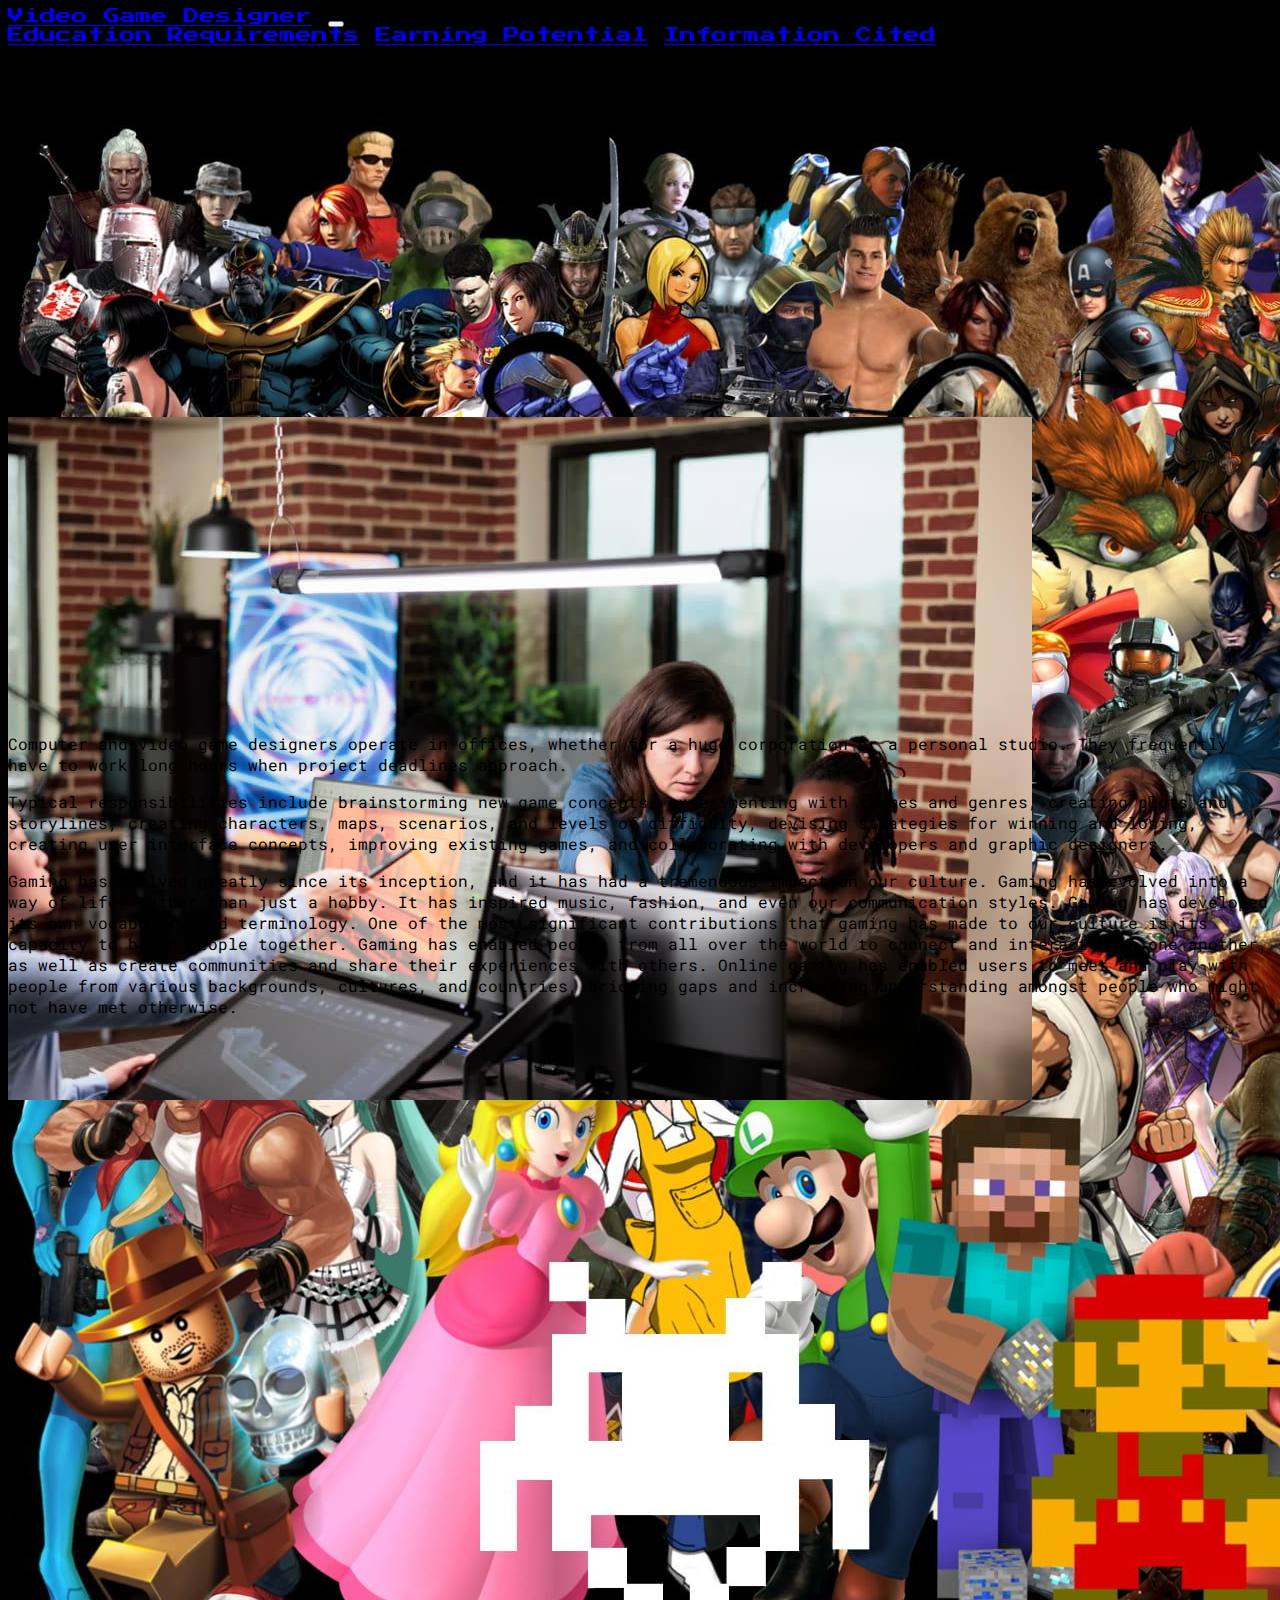
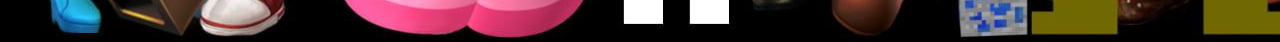
<file: index.html>
<!doctype html>
<html lang="en">

<head>
  <meta charset="utf-8">
  <meta name="viewport" content="width=device-width, initial-scale=1">
  <title>Video Game Designer Occupation</title>
  <link href="https://cdn.jsdelivr.net/npm/bootstrap@5.3.2/dist/css/bootstrap.min.css" rel="stylesheet"
    integrity="sha384-T3c6CoIi6uLrA9TneNEoa7RxnatzjcDSCmG1MXxSR1GAsXEV/Dwwykc2MPK8M2HN" crossorigin="anonymous">
  <link rel="stylesheet" href="style.css">
  <link rel="preconnect" href="https://fonts.googleapis.com">
  <link rel="preconnect" href="https://fonts.gstatic.com" crossorigin>
  <link href="https://fonts.googleapis.com/css2?family=Press+Start+2P&display=swap" rel="stylesheet">
  <link rel="preconnect" href="https://fonts.googleapis.com">
  <link rel="preconnect" href="https://fonts.gstatic.com" crossorigin>
  <link href="https://fonts.googleapis.com/css2?family=Jersey+20+Charted&family=Roboto+Mono:ital,wght@0,100..700;1,100..700&display=swap" rel="stylesheet">
</head>

<body class="body1">

  <!-- NavBar Starts -->
  <nav class="navbar navbar1 navbar-expand-lg border border-success">
    <div class="container-fluid">
      <a class="navbar-brand navbar1 text-success nav-link active" aria-current="page" href="#" onclick="window.location.href='index.html'">Video Game Designer</a>
      <button class="navbar-toggler" type="button" data-bs-toggle="collapse" data-bs-target="#navbarScroll"
        aria-controls="navbarScroll" aria-expanded="false" aria-label="Toggle navigation">
        <span class="navbar-toggler-icon"></span>
      </button>
      <div class="collapse navbar-collapse" id="navbarScroll">
        
          
        
            
              <a class="dropdown-item navbar1 text-success nav-link active" aria-current="page" href="#" onclick="window.location.href='CareerOverview.html'">Education Requirements</a>
              
              <a class="dropdown-item navbar1 text-success nav-link active" aria-current="page" href="#" onclick="window.location.href='money.html'">Earning Potential</a>
              
              <a class="dropdown-item navbar1 text-success nav-link active" aria-current="page" href="#" onclick="window.location.href='infocited.html'">Information Cited</a>
              

           
      </div>
    </div>
  </nav>
  <!-- NavBar Ends -->

  




    
    
    





  <div class="container-fluid">


    <!-- Career Overview Start -->




    <!-- Description Start -->
    <div class="row p-3">
      <div class="col-12 col-lg-4  align-items-center d-flex text-center rounded-3 border border-light rounded-lg-3 bg-success m-auto size">
        <p class="bodyfont">Characters, objectives, challenges, levels, settings, and narratives are examples of video game features created by designers. They collaborate with a variety of additional experts and teams, including technical and creative staff to make VIDEO GAMES!</p>
      </div>
      <div class="col-12 col-lg-6 text-center img1 p-3">
        <img class="img-fluid rounded-3 border rounded-lg-3" src="game1.jpg">
      </div>
    </div>
    <!-- Description End -->






    <!-- Work Environment Start -->
    <div class="row">
      <div class="col-12 col-lg-6 text-center img1">
        <img class="img-fluid rounded-3 border rounded-lg-3" src="game2.jpeg">
      </div>
      <div class="col-12 col-lg-4 align-items-center d-flex text-center rounded-3 border border-light rounded-lg-3 bg-success m-auto size">
        <p class="bodyfont">Computer and video game designers operate in offices, whether for a huge corporation or a personal studio. They frequently have to work long hours when project deadlines approach.</p>
      </div>
    </div>
    <!-- Work Environment End -->







    <!-- Responsibilities & Society Impact Start -->
    <div class="row p-3">
      <div class="col-12 col-lg-4  align-items-center d-flex text-center rounded-3 border border-light rounded-lg-3 bg-success m-auto size">
        <p class="bodyfont">Typical responsibilities include brainstorming new game concepts, experimenting with themes and genres, creating plots and storylines, creating characters, maps, scenarios, and levels of difficulty, devising strategies for winning and losing, creating user interface concepts, improving existing games, and collaborating with developers and graphic designers.</p>
      </div>
      <div class="col-12 col-lg-4  align-items-center d-flex text-center rounded-3 border border-light rounded-lg-3 bg-success m-auto size">
        <p class="bodyfont">Gaming has evolved greatly since its inception, and it has had a tremendous impact on our culture. Gaming has evolved into a way of life, rather than just a hobby. It has inspired music, fashion, and even our communication styles. Gaming has developed its own vocabulary and terminology. One of the most significant contributions that gaming has made to our culture is its capacity to bring people together. Gaming has enabled people from all over the world to connect and interact with one another, as well as create communities and share their experiences with others. Online gaming has enabled users to meet and play with people from various backgrounds, cultures, and countries, bridging gaps and increasing understanding amongst people who might not have met otherwise.</p>
      </div>
    </div>
    <!-- Responsibilities & Society Impact End -->














    <!-- Career Overview End -->



  </div>



  <script src="https://cdn.jsdelivr.net/npm/bootstrap@5.3.2/dist/js/bootstrap.bundle.min.js"
    integrity="sha384-C6RzsynM9kWDrMNeT87bh95OGNyZPhcTNXj1NW7RuBCsyN/o0jlpcV8Qyq46cDfL"
    crossorigin="anonymous"></script>
</body>

</html>
</file>
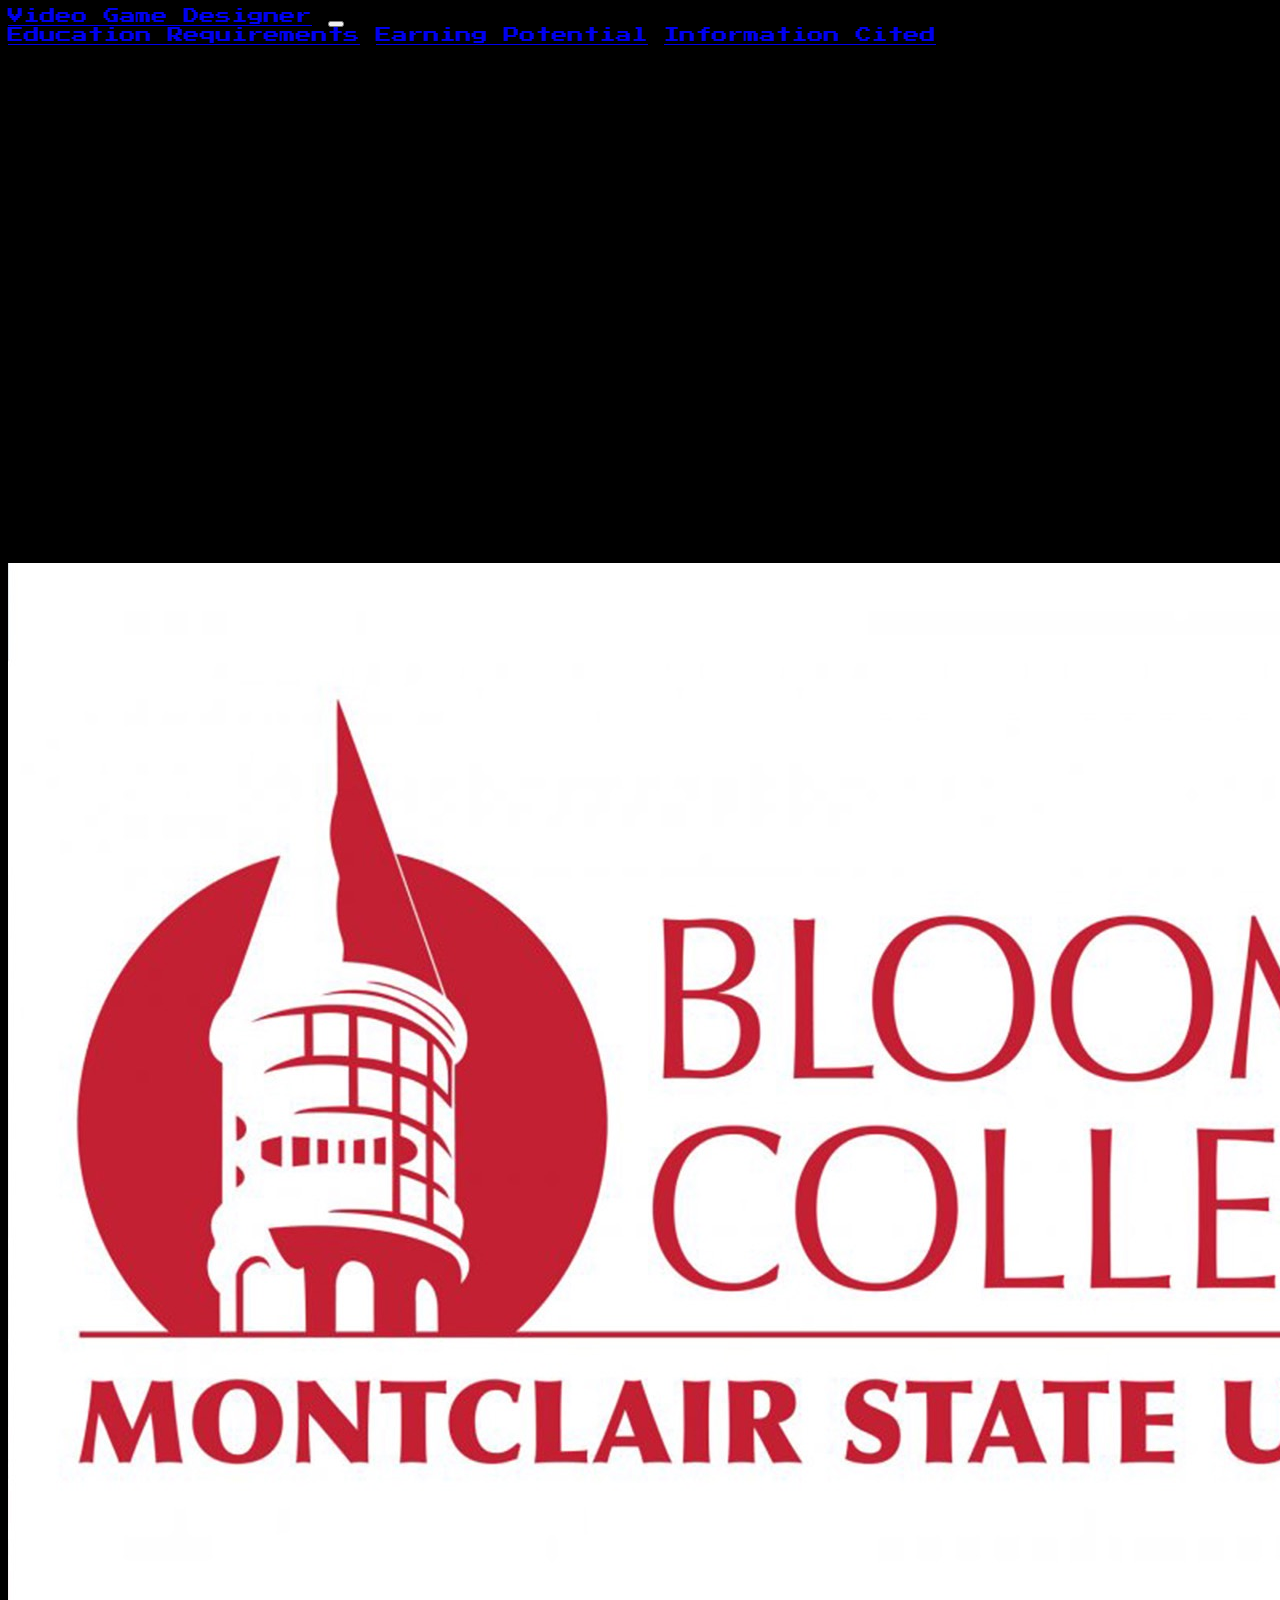
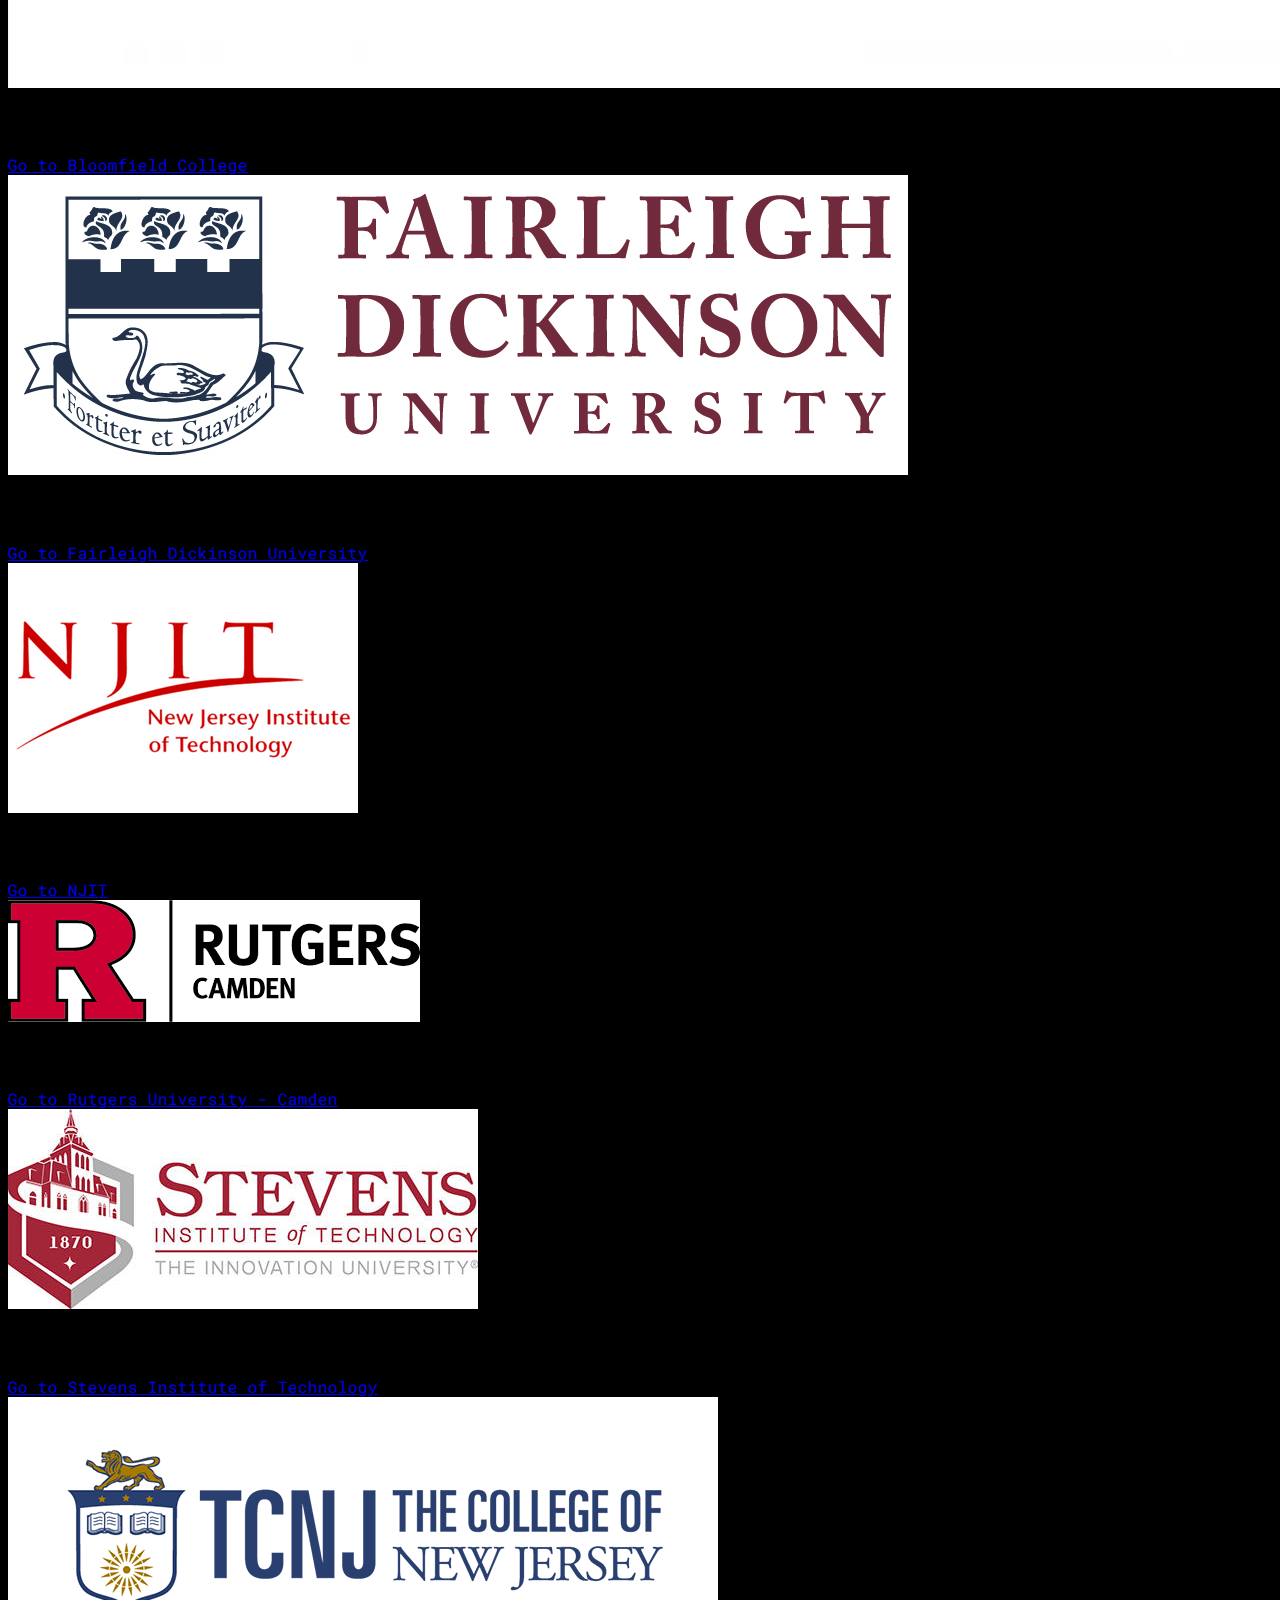
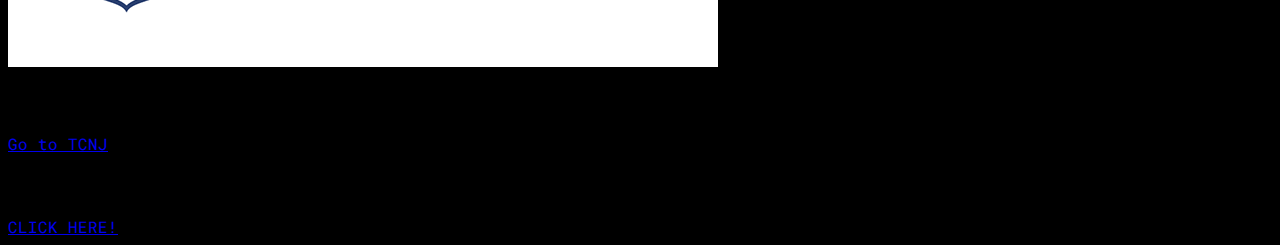
<file: CareerOverview.html>
<!doctype html>
<html lang="en">

<head>
  <meta charset="utf-8">
  <meta name="viewport" content="width=device-width, initial-scale=1">
  <title>Video Game Designer Occupation</title>
  <link href="https://cdn.jsdelivr.net/npm/bootstrap@5.3.2/dist/css/bootstrap.min.css" rel="stylesheet"
    integrity="sha384-T3c6CoIi6uLrA9TneNEoa7RxnatzjcDSCmG1MXxSR1GAsXEV/Dwwykc2MPK8M2HN" crossorigin="anonymous">
  <link rel="stylesheet" href="style.css">
  <link rel="preconnect" href="https://fonts.googleapis.com">
  <link rel="preconnect" href="https://fonts.gstatic.com" crossorigin>
  <link href="https://fonts.googleapis.com/css2?family=Press+Start+2P&display=swap" rel="stylesheet">
  <link rel="preconnect" href="https://fonts.googleapis.com">
  <link rel="preconnect" href="https://fonts.gstatic.com" crossorigin>
  <link href="https://fonts.googleapis.com/css2?family=Jersey+20+Charted&family=Roboto+Mono:ital,wght@0,100..700;1,100..700&display=swap" rel="stylesheet">
</head>

<body class="body1">

  <!-- NavBar Starts -->
  <nav class="navbar navbar1 navbar-expand-lg border border-success">
    <div class="container-fluid">
      <a class="navbar-brand navbar1 text-success nav-link active" aria-current="page" href="#" onclick="window.location.href='index.html'">Video Game Designer</a>
      <button class="navbar-toggler" type="button" data-bs-toggle="collapse" data-bs-target="#navbarScroll"
        aria-controls="navbarScroll" aria-expanded="false" aria-label="Toggle navigation">
        <span class="navbar-toggler-icon"></span>
      </button>
      <div class="collapse navbar-collapse" id="navbarScroll">
        
          
        
            
        <a class="dropdown-item navbar1 text-success nav-link active" aria-current="page" href="#" onclick="window.location.href='CareerOverview.html'">Education Requirements</a>
              
        <a class="dropdown-item navbar1 text-success nav-link active" aria-current="page" href="#" onclick="window.location.href='money.html'">Earning Potential</a>
        
        <a class="dropdown-item navbar1 text-success nav-link active" aria-current="page" href="#" onclick="window.location.href='infocited.html'">Information Cited</a>
              

           
      </div>
    </div>
  </nav>
  <!-- NavBar Ends -->

  <!-- Experience Start -->
  <div class="row p-3">
    <div class="col-lg-3 col-6 align-items-center d-flex text-center rounded-3 border border-light rounded-lg-3 bg-success m-auto size">
      <ul>
        <p class="bodyfont">Degrees Required</p>
        <li class="bodyfont">Bachelor's degree in software engineering</li>
      </ul>
      <ul>
        <p class="bodyfont">Experience Required</p>
        <li class="bodyfont">Data management</li>
        <li class="bodyfont">Software principles</li>
        <li class="bodyfont">Web development</li>
        <li class="bodyfont">UX/UI</li>
        <li class="bodyfont">And other areas</li>
      </ul>
    </div>
    <div class="col-lg-3 col-6 align-items-center d-flex text-center rounded-3 border border-light rounded-lg-3 bg-success m-auto size">
      <ul>
        <p class="bodyfont">7 Essential Skills</p>
        <li class="bodyfont">Creativity</li>
        <li class="bodyfont">Time management</li>
        <li class="bodyfont">Effective communication</li>
        <li class="bodyfont">Collaboration with others</li>
        <li class="bodyfont">Problem-solving</li>
        <li class="bodyfont">Knowledge of multimedia creation software and programming</li>
        <li class="bodyfont">Being passionate about video games</li>
      </ul>
    </div>
  </div>



  <div class="row p-4">
    <h2 class="navbar1 text-center text-success">Institutions in New Jersey that offer Video Game Design Programs</h1>
      <div class= "col-3 card align-items-center d-flex text-center rounded-3 border border-light rounded-lg-3 bg-success m-auto size">
        <img src="bloom.jpg" class="card-img-top p-2" alt="...">
        <div class="card-body">
          <h5 class="card-title bodyfont">Bloomfield College</h5>
          <a href="https://bloomfield.edu/" target="_blank" class="btn btn-primary border-dark bg-dark bodyfont">Go to Bloomfield College</a>
        </div>
      </div>
      <div class= "col-3 card align-items-center d-flex text-center rounded-3 border border-light rounded-lg-3 bg-success m-auto size">
        <img src="fdu.jpg" class="card-img-top p-2" alt="...">
        <div class="card-body">
          <h5 class="card-title bodyfont">Fairleigh Dickinson University</h5>
          <a href="https://www.fdu.edu/" target="_blank" class="btn btn-primary border-dark bg-dark bodyfont">Go to Fairleigh Dickinson University</a>
        </div>
      </div>
      <div class= "col-3 card align-items-center d-flex text-center rounded-3 border border-light rounded-lg-3 bg-success m-auto size">
        <img src="njit3.png" class="card-img-top p-2" alt="...">
        <div class="card-body">
          <h5 class="card-title bodyfont">New Jersey Institute of Technology</h5>
          <a href="https://www.njit.edu/" target="_blank" class="btn btn-primary border-dark bg-dark bodyfont">Go to NJIT</a>
        </div>
      </div>
  </div>


  <div class="row p-2">
      <div class= "col-3 card align-items-center d-flex text-center rounded-3 border border-light rounded-lg-3 bg-success m-auto size">
        <img src="rut4.png" class="card-img-top p-2" alt="...">
        <div class="card-body">
          <h5 class="card-title bodyfont">Rutgers University - Camden</h5>
          <a href="https://camden.rutgers.edu/" target="_blank" class="btn btn-primary border-dark bg-dark bodyfont">Go to Rutgers University - Camden</a>
        </div>
      </div>
      <div class= "col-3 card align-items-center d-flex text-center rounded-3 border border-light rounded-lg-3 bg-success m-auto size">
        <img src="sit.jpg" class="card-img-top p-2" alt="...">
        <div class="card-body">
          <h5 class="card-title bodyfont">Stevens Institute of Technology</h5>
          <a href="https://www.stevens.edu/" target="_blank" class="btn btn-primary border-dark bg-dark bodyfont">Go to Stevens Institute of Technology</a>
        </div>
      </div>
      <div class= "col-3 card align-items-center d-flex text-center rounded-3 border border-light rounded-lg-3 bg-success m-auto size">
        <img src="tcnj2.png" class="card-img-top p-2" alt="...">
        <div class="card-body">
          <h5 class="card-title bodyfont">The College of New Jersey</h5>
          <a href="https://tcnj.edu/" target="_blank" class="btn btn-primary border-dark bg-dark bodyfont">Go to TCNJ</a>
        </div>
      </div>
  </div>





  <div class="row p-2">
    <div class= "col-3 card align-items-center d-flex text-center rounded-3 border border-light rounded-lg-3 bg-success m-auto size">
      <div class="card-body">
        <h5 class="card-title display-4 bodyfont">To find subjects relevant to video game design</h5>
        <a href="https://www.prospects.ac.uk/job-profiles/game-developer" target="_blank" class="btn btn-primary border-dark bg-dark bodyfont">CLICK HERE!</a>
      </div>
    </div>
</div>





  <!-- Experience End -->


  




    
    
    





  <div class="container-fluid">






  </div>



  <script src="https://cdn.jsdelivr.net/npm/bootstrap@5.3.2/dist/js/bootstrap.bundle.min.js"
    integrity="sha384-C6RzsynM9kWDrMNeT87bh95OGNyZPhcTNXj1NW7RuBCsyN/o0jlpcV8Qyq46cDfL"
    crossorigin="anonymous"></script>
</body>

</html>
</file>
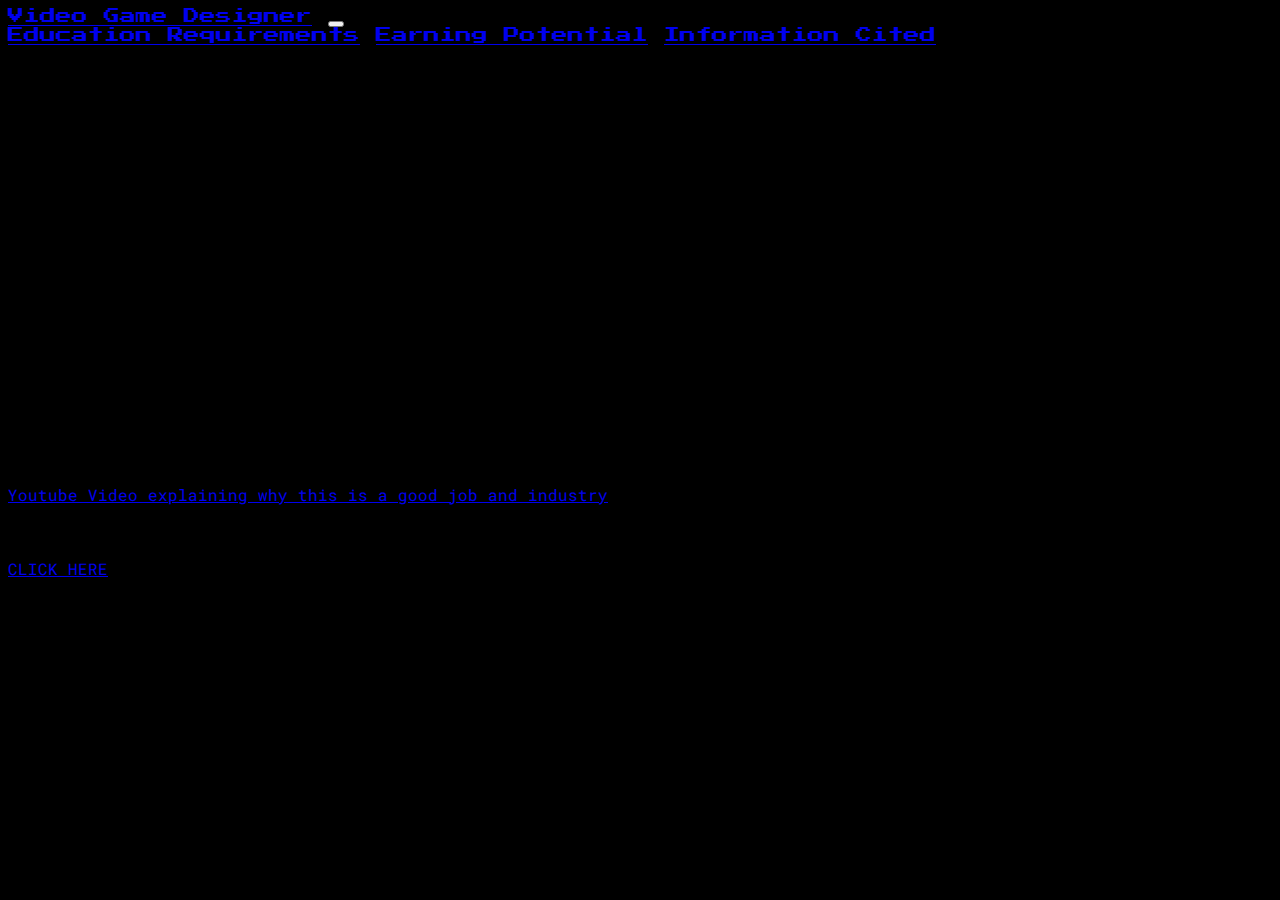
<file: money.html>
<!doctype html>
<html lang="en">

<head>
  <meta charset="utf-8">
  <meta name="viewport" content="width=device-width, initial-scale=1">
  <title>Video Game Designer Occupation</title>
  <link href="https://cdn.jsdelivr.net/npm/bootstrap@5.3.2/dist/css/bootstrap.min.css" rel="stylesheet"
    integrity="sha384-T3c6CoIi6uLrA9TneNEoa7RxnatzjcDSCmG1MXxSR1GAsXEV/Dwwykc2MPK8M2HN" crossorigin="anonymous">
  <link rel="stylesheet" href="style.css">
  <link rel="preconnect" href="https://fonts.googleapis.com">
  <link rel="preconnect" href="https://fonts.gstatic.com" crossorigin>
  <link href="https://fonts.googleapis.com/css2?family=Press+Start+2P&display=swap" rel="stylesheet">
  <link rel="preconnect" href="https://fonts.googleapis.com">
  <link rel="preconnect" href="https://fonts.gstatic.com" crossorigin>
  <link href="https://fonts.googleapis.com/css2?family=Jersey+20+Charted&family=Roboto+Mono:ital,wght@0,100..700;1,100..700&display=swap" rel="stylesheet">
</head>

<body class="body1">

  <!-- NavBar Starts -->
  <nav class="navbar navbar1 navbar-expand-lg border border-success">
    <div class="container-fluid">
      <a class="navbar-brand navbar1 text-success nav-link active" aria-current="page" href="#" onclick="window.location.href='index.html'">Video Game Designer</a>
      <button class="navbar-toggler" type="button" data-bs-toggle="collapse" data-bs-target="#navbarScroll"
        aria-controls="navbarScroll" aria-expanded="false" aria-label="Toggle navigation">
        <span class="navbar-toggler-icon"></span>
      </button>
      <div class="collapse navbar-collapse" id="navbarScroll">
        
          
        
            
              <a class="dropdown-item navbar1 text-success nav-link active" aria-current="page" href="#" onclick="window.location.href='CareerOverview.html'">Education Requirements</a>
              
              <a class="dropdown-item navbar1 text-success nav-link active" aria-current="page" href="#" onclick="window.location.href='money.html'">Earning Potential</a>
              
              <a class="dropdown-item navbar1 text-success nav-link active" aria-current="page" href="#" onclick="window.location.href='infocited.html'">Information Cited</a>
              

           
      </div>
    </div>
  </nav>
  <!-- NavBar Ends -->

  




    
    
    





  <div class="container-fluid">



    <div class="row p-5">
      <div class= "col-3 card align-items-center d-flex text-center rounded-3 border border-light rounded-lg-3 bg-success m-auto size">
        <div class="card-body">
          <ul>
            <p class="bodyfont">Salary ranges</p>
            <li class="bodyfont">Average: $69,452/ year</li>
            <li class="bodyfont">Base Salary: $44k - $111k</li>
            <li class="bodyfont">Total Pay: $43k - $120k</li>
          </ul>
        </div>
      </div>
      <div class= "col-3 card align-items-center d-flex text-center rounded-3 border border-light rounded-lg-3 bg-success m-auto size">
        <div class="card-body">
          <h5 class="card-title bodyfont display-5">NOTE!</h5>
          <p class="bodyfont">The salary is not always the same due to it having many different things that go into it such as</p>
            <li class="bodyfont">AREA</li>
            <li class="bodyfont">EXPERIENCE</li>
            <li class="bodyfont">HOW GOOD YOU ARE</li>
            <li class="bodyfont">ETC</li>
        </div>
      </div>
      <div class= "col-3 card align-items-center d-flex text-center rounded-3 border border-light rounded-lg-3 bg-success m-auto size">
        <div class="card-body">
          <h5 class="card-title bodyfont display-5">Job Outlook</h5>
          <p class="bodyfont">The Bureau of Labor Statistics predicts a rise in demand for software engineers between 2020 and 2030. The video game business may follow similar tendencies. Market experts predict that the worldwide video game business would increase by 73.8% between 2020 and 2027.</p>
          <a href="https://www.youtube.com/watch?v=WN1twLP9uYo" target="_blank" class="btn btn-primary border-dark bg-dark bodyfont">Youtube Video explaining why this is a good job and industry</a>
        </div>
      </div>
  </div>



  <div class="row p-3">
    <div class= "col-3 card align-items-center d-flex text-center rounded-3 border border-light rounded-lg-3 bg-success m-auto size">
      <div class="card-body">
        <p class="bodyfont">Wanna see all the different salaries based on what's listed above?!?!</p>
        <a href="https://www.payscale.com/research/US/Job=Video_Game_Designer/Salary" target="_blank" class="btn btn-primary border-dark bg-dark bodyfont">CLICK HERE</a>
      </div>
    </div>



  </div>



  <script src="https://cdn.jsdelivr.net/npm/bootstrap@5.3.2/dist/js/bootstrap.bundle.min.js"
    integrity="sha384-C6RzsynM9kWDrMNeT87bh95OGNyZPhcTNXj1NW7RuBCsyN/o0jlpcV8Qyq46cDfL"
    crossorigin="anonymous"></script>
</body>

</html>
</file>
<file: style.css>
.navbar1 {
    font-family: "Press Start 2P", system-ui;
    font-weight: 400;
    font-style: normal;
}

.body1 {
    background-color: black;
}

.bodyfont {
    font-family: "Roboto Mono", monospace;
    font-optical-sizing: auto;
    font-weight: <weight>;
    font-style: normal;
}

.img1 {
    height: 300px;
    width: 300px;
}
</file>
